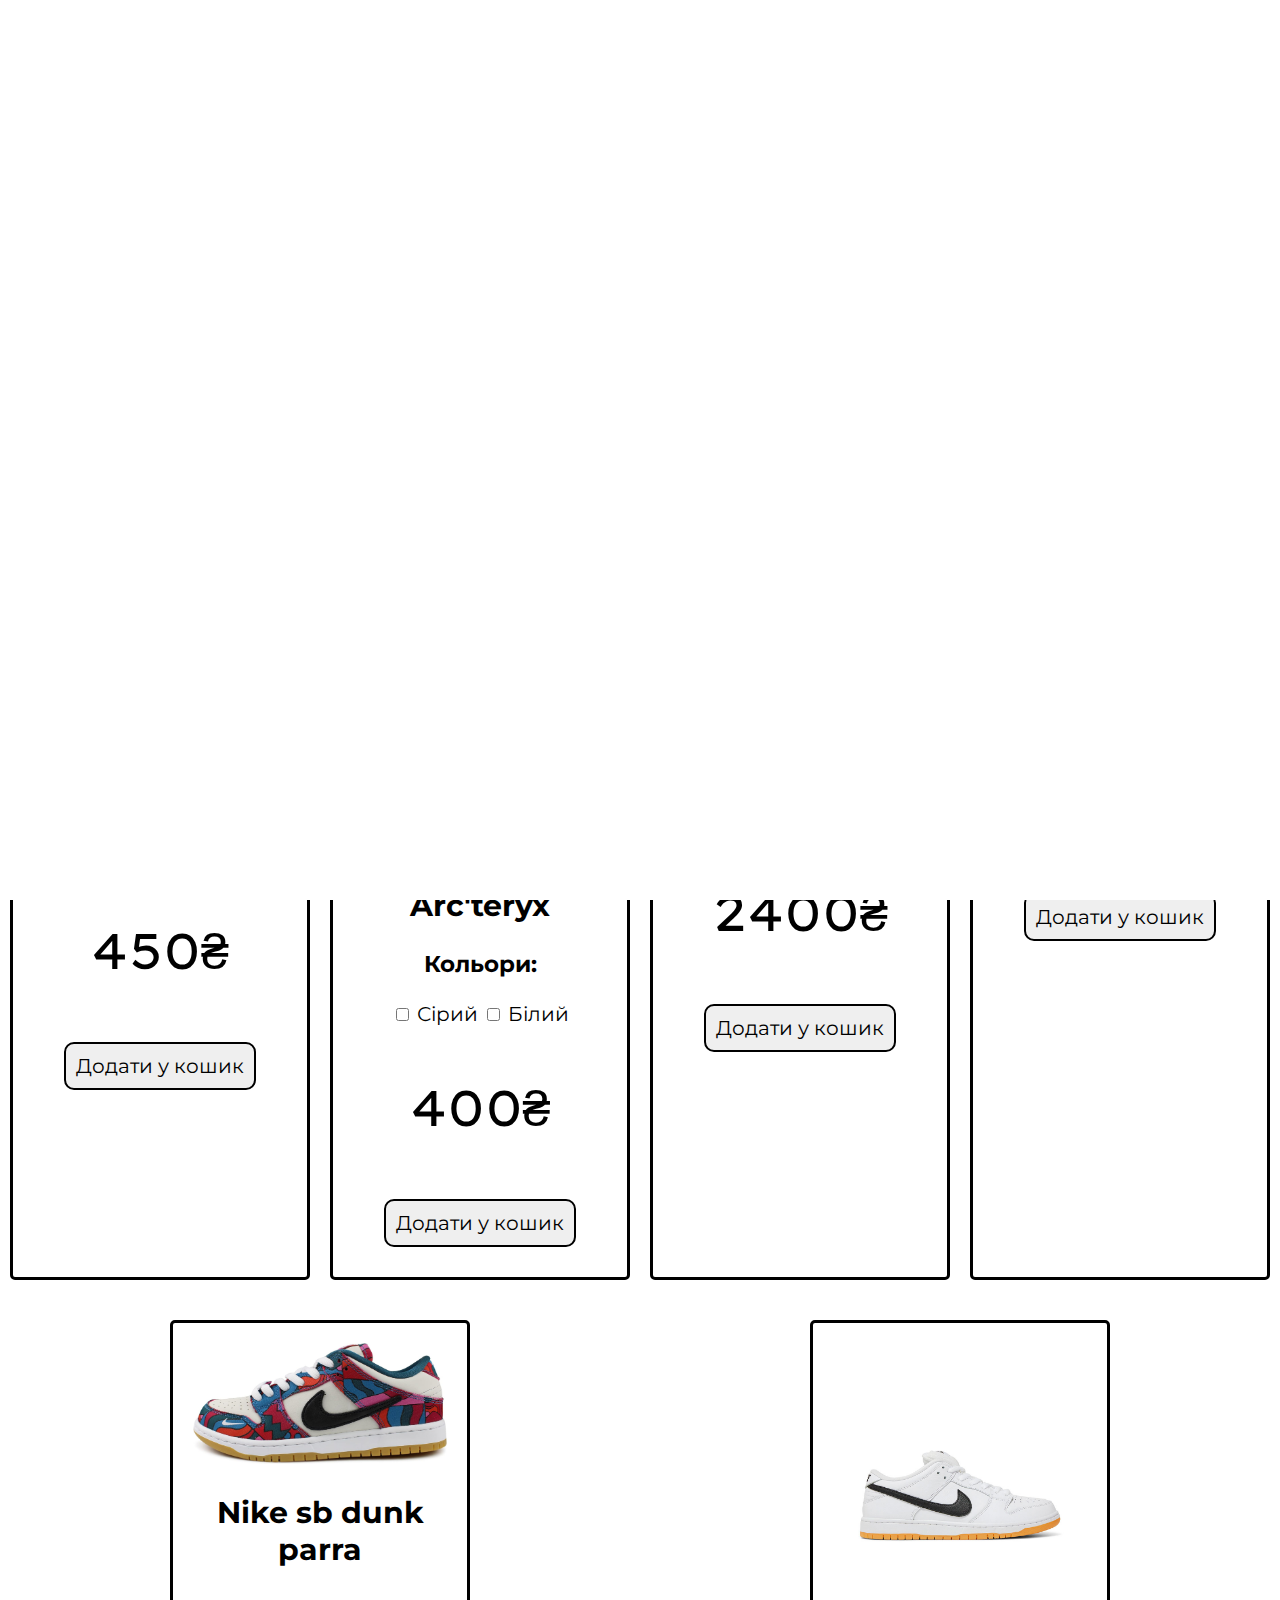
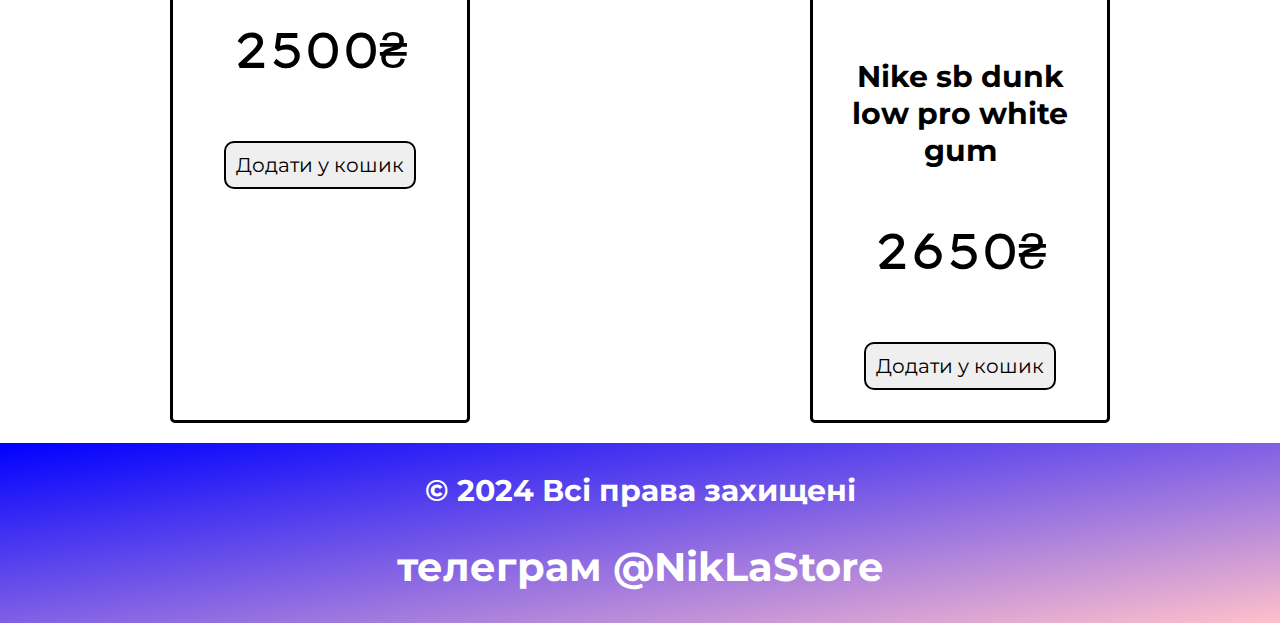
<file: 1.html>
<!DOCTYPE html>
<html lang="uk">
<head>
  <meta charset="UTF-8">
  <title>NikLaStore</title>
  <link rel="stylesheet" href="1.css">
  <script src="script.js" defer></script>
</head>
<body>
  <header>
    <div class="transition-overlay"></div>
    <div class="header_left">
      <h1>NikLaStore</h1>
      <div class="bio"></div>
    </div>
    <div class="header_right">
      <div class="header_btn"></div>
    </div>
  </header>

  <div class="cart">
    <img src="shop.png" alt="Кошик">
    <p class="totaltext">Сума покупки: ₴<span id="totalPrice">0</span></p>
    <ul id="cartItems">
      <!-- Сюди будуть додаватися товари в кошику -->
    </ul>
  </div>

  <div class="catalog">
    <div class="product">
      <img src="product1.jpg" alt="Сумка Patagonia з нашивкою">
      <h2>Сумка Patagonia</h2>
      <div class="card2">
        <h3 onclick="toggleOptions(this)">Кольори:</h3>
        <div class="options">
          <label class="checkbox-label">
            <input type="checkbox" name="option" value="option1"> Сірий
          </label>
          <label class="checkbox-label">
            <input type="checkbox" name="option" value="option2"> Білий
          </label>
        </div>
      </div>
      <div class="price">
        <p>450₴</p>
      </div>
      <button class="Koshik" data-price="450" onclick="addToCart('Сумка Patagonia', 450)">Додати у кошик</button>
    </div>

    <div class="product">
      <img src="product2.jpg" alt="Барсетка Arc'teryx">
      <h2>Месенджер Arc'teryx</h2>
      <div class="card2">
        <h3 onclick="toggleOptions(this)">Кольори:</h3>
        <div class="options">
          <label class="checkbox-label">
            <input type="checkbox" name="option" value="option1"> Сірий
          </label>
          <label class="checkbox-label">
            <input type="checkbox" name="option" value="option2"> Білий
          </label>
        </div>
      </div>
      <div class="price">
        <p>400₴</p>
      </div>
      <button class="Koshik" data-price="400" onclick="addToCart('Месенджер Arc\'teryx', 400)">Додати у кошик</button>
    </div>

    <div class="product">
      <img src="product3.jpg" alt="Nike">
      <h2>Nike Sb dunk black</h2>
      <div class="price">
        <p>2400₴</p>
      </div>
      <button class="Koshik" data-price="2400" onclick="addToCart('Nike Sb dunk black', 2400)">Додати у кошик</button>
    </div>

    <div class="product">
      <img src="product4.jpg" alt="Nike sb dunk mummy">
      <h2>Nike sb dunk mummy</h2>
      <div class="price">
        <p>2900₴</p>
      </div>
      <button class="Koshik" data-price="2900" onclick="addToCart('Nike sb dunk mummy', 2900)">Додати у кошик</button>
    </div>

    <div class="product">
      <img src="product5.jpg" alt="Nike sb dunk parra">
      <h2>Nike sb dunk parra</h2>
      <div class="price">
        <p>2500₴</p>
      </div>
      <button class="Koshik" data-price="2500" onclick="addToCart('Nike sb dunk parra', 2500)">Додати у кошик</button>
    </div>

    <div class="product">
      <img src="product6.jpg" alt="Nike sb dunk low pro white gum">
      <h2>Nike sb dunk low pro white gum</h2>
      <div class="price">
        <p>2650₴</p>
      </div>
      <button class="Koshik" data-price="2650" onclick="addToCart('Nike sb dunk low pro white gum', 2650)">Додати у кошик</button>
    </div>
  </div>

  <footer id="footer">
    <div>
      <p>&copy; 2024 Всі права захищені</p>
      <h2 class="tg">телеграм @NikLaStore</h2>
    </div>
  </footer>
</body>
</html>
</file>
<file: 1.css>
@import url('https://fonts.googleapis.com/css2?family=Montserrat:wght@400;600&display=swap');
@import url('https://fonts.googleapis.com/css2?family=Lexend+Peta&display=swap');

body {
  font-family: 'Montserrat', sans-serif;
  margin: 0;
  padding: 0;
}

.cart {
  width: 90%;
  max-width: 1725px;
  margin: 50px auto;
  font-size: 40px;
  border: 2px solid black;
  border-radius: 10px;
  display: flex;
  align-items: center;
  padding: 20px;
  box-sizing: border-box;
}

.cart img {
  margin-right: 20px;
  width: 80px;
  height: 80px;
}

.totaltext {
  text-align: center;
  flex-grow: 1;
}

.catalog {
  display: flex;
  flex-wrap: wrap;
  justify-content: space-around;
}

.product {
  font-size: 20px;
  width: 90%;
  max-width: 300px;
  margin: 20px auto;
  padding: 10px;
  border: 3px solid black;
  border-radius: 5px;
  text-align: center;
  box-sizing: border-box;
}

.product img {
  max-width: 100%;
}

.price {
  font-family: 'Lexend Peta', sans-serif;
  font-size: 50px;
}

.Koshik {
  font-family: 'Montserrat', sans-serif;
  font-size: 20px;
  border: 2px solid black;
  border-radius: 10px;
  text-align: center;
  padding: 10px;
  margin: 10px;
  cursor: pointer;
}

.header_left {
  font-family: 'Lexend Peta', sans-serif;
  width: 100%;
  padding: -30px;
  box-sizing: border-box;
  text-align: center;
  font-size: 40px;
}

.transition-overlay {
  position: fixed;
  top: 0;
  left: 0;
  width: 100%;
  height: 100%;
  background-color: #ffffff;
  z-index: 9999;
  animation: fadeOut 0.5s ease-in-out forwards;
}

@keyframes fadeOut {
  0% { opacity: 1; }
  100% { opacity: 0; }
}

.product, .product2, .product3, .product4, .product5, .product6 {
  font-size: 20px;
  width: 90%;
  max-width: 300px;
  margin: 20px auto;
  padding: 20px;
  border: 3px solid black;
  border-radius: 5px;
  text-align: center;
  box-sizing: border-box;
}
.product button:active, .product2 button:active, .product3 button:active, .product4 button:active, .product5 button:active, .product6 button:active {
  transform: scale(1.05);
}

.card h2, .card2 h2, .card3 h2, .card4 h2, .card5 h2, .card6 h2 {
  margin-top: 0;
  cursor: pointer;
}

footer {
  display: flex;
  justify-content: center;
  align-items: center;
  text-align: center;
  width: 100%;
  height: 180px;
  background: linear-gradient(to bottom right, blue, pink);
  background-size: cover;
  background-position: center;
}

#footer {
  font-weight: bold;
  font-size: 30px;
  color: white;
}

#footer > div {
  width: 100%;
  text-align: center;
}

.tg {
  font-weight: bold;
  font-size: 40px;
  color: white;
}
</file>
